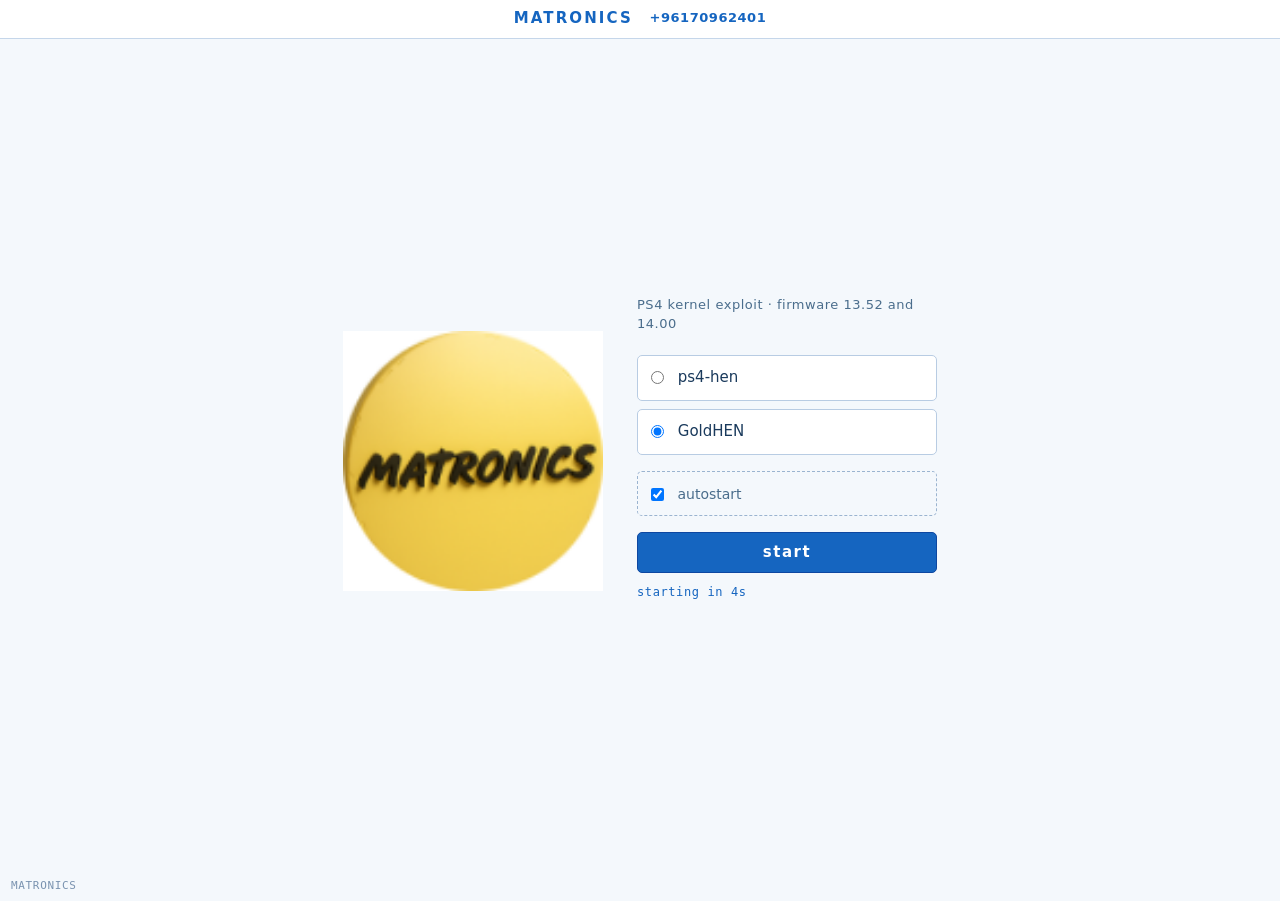
<file: index.html>
<!doctype html>
<html class="landing" lang="en" manifest="cache.appcache">
  <head>
    <meta charset="utf-8" />
    <meta name="viewport" content="width=device-width,initial-scale=1" />
    <title>MATRONICS</title>
    <link rel="stylesheet" href="style.css" />
  </head>
  <body>
    <!-- Every run starts from here. The referrer guard in jb.js arms the chain
         only when it was reached from this page, so that a browser restoring
         its last session cannot re-run it unattended. -->
    <div id="brand"><b>MATRONICS</b> <span class="phone">+96170962401</span></div>

    <div class="shell">
      <img class="meme" src="meme.png" alt="" />

      <main class="panel">
        <p class="lede">PS4 kernel exploit &middot; firmware 13.52 and 14.00</p>

        <form class="pick" id="pick">
          <label class="opt">
            <input type="radio" name="payload" value="hen" />
            <span>ps4-hen</span>
          </label>
          <label class="opt">
            <input type="radio" name="payload" value="goldhen" checked />
            <span>GoldHEN</span>
          </label>

          <label class="opt opt-auto">
            <input type="checkbox" id="auto" checked />
            <span>autostart</span>
          </label>

          <button class="btn" type="submit">start</button>
          <p class="count" id="count"></p>
          <p class="count" id="cache" aria-live="polite"></p>
        </form>
      </main>
    </div>

    <p class="byline">MATRONICS</p>
    <script src="launch.js"></script>
  </body>
</html>
</file>
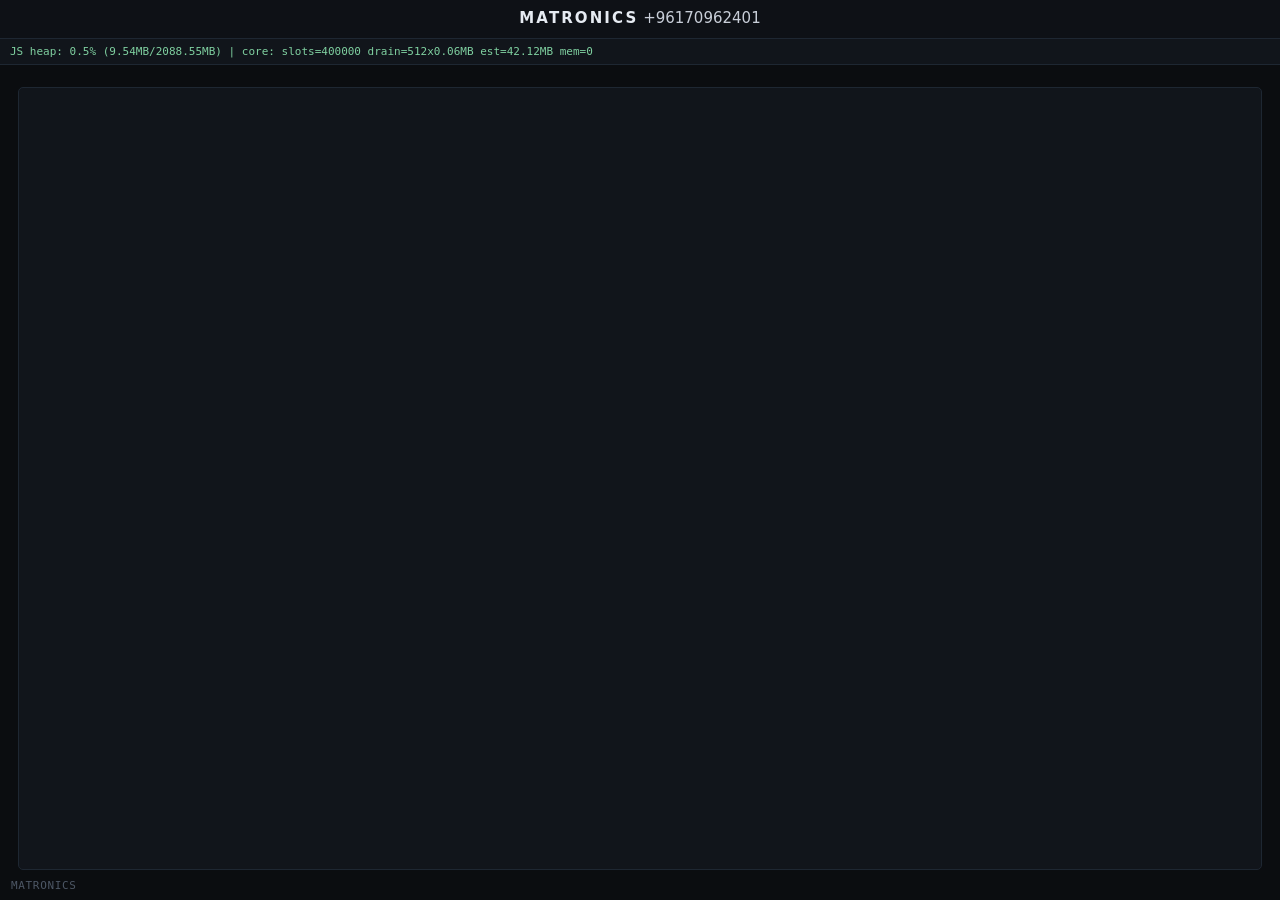
<file: jb.html>
<!doctype html>
<html lang="en" manifest="cache.appcache">
  <head>
    <meta charset="utf-8" />
    <meta name="viewport" content="width=device-width,initial-scale=1" />
    <title>MATRONICS</title>
    <!-- This page carries its own styles and starts its own module, and it
         loads NOTHING else. That duplicates a little of style.css, and it is
         deliberate: every subresource is one more allocation and one more
         timing shift in the process that core.js is about to groom, and this
         exploit is decided by exactly that. The landing page may use the
         shared stylesheet; this one may not. -->
    <style>
      :root {
        --bg: #0b0d10;
        --panel: #0e1116;
        --sunk: #11151b;
        --line: #1e2732;
        --fg: #c8ced8;
        --bright: #e6ebf2;
        --dim: #7c8798;
        --faint: #4d5765;
        --ok: #7fd0a0;
        --bad: #d08a7f;
        --warn: #d8c07f;
        --sans: "Segoe UI", system-ui, sans-serif;
        --mono: Consolas, "DejaVu Sans Mono", monospace;
      }
      * {
        box-sizing: border-box;
      }
      html,
      body {
        margin: 0;
        padding: 0;
        min-height: 100%;
        background: var(--bg);
        color: var(--fg);
        font: 15px/1.45 var(--sans);
      }
      #brand {
        padding: 8px 10px;
        border-bottom: 1px solid var(--line);
        background: var(--panel);
        text-align: center;
      }
      #brand b {
        color: var(--bright);
        font-size: 15px;
        font-weight: 700;
        letter-spacing: 0.14em;
      }
      /* The live heap readout sits in the flow under the bar. Nothing here
         scrolls the document itself, so it stays in view without being
         positioned over the wordmark. */
      #ramBox {
        overflow: hidden;
        padding: 5px 10px;
        border-bottom: 1px solid var(--line);
        background: var(--sunk);
        color: var(--ok);
        font: 11px/1.4 var(--mono);
        text-overflow: ellipsis;
        white-space: nowrap;
      }
      /* Running: a spinner under the bar. jb.js switches the body to .done,
         .fail or .log. */
      #spin {
        position: fixed;
        top: calc(50% + 20px);
        left: 50%;
        width: 46px;
        height: 46px;
        margin: -23px 0 0 -23px;
        border: 4px solid var(--line);
        border-top-color: var(--ok);
        border-radius: 50%;
        animation: spin 0.9s linear infinite;
      }
      @keyframes spin {
        to {
          transform: rotate(360deg);
        }
      }
      #msg {
        position: fixed;
        top: 50%;
        left: 0;
        right: 0;
        transform: translateY(-50%);
        display: none;
        text-align: center;
        font-size: 16px;
        letter-spacing: 0.5px;
      }
      #state,
      #out {
        display: none;
      }
      body.done #spin,
      body.fail #spin {
        display: none;
      }
      body.fail #msg {
        display: block;
      }
      body.done #msg {
        display: block;
        color: var(--ok);
        font-weight: 700;
        letter-spacing: 2px;
      }
      /* ?log=1 -- the full step log. Laid out with flex rather than by
         subtracting a header height from 100vh. */
      body.log {
        display: flex;
        flex-direction: column;
        height: 100vh;
      }
      body.log #spin,
      body.log #msg {
        display: none;
      }
      body.log #wrap {
        display: flex;
        flex-direction: column;
        flex: 1;
        min-height: 0;
        padding: 14px 18px 30px;
      }
      body.log #state {
        display: block;
        margin: 0 0 8px;
        font-size: 22px;
        font-weight: 700;
      }
      body.log #out {
        display: block;
        flex: 1;
        min-height: 0;
        overflow-y: auto;
        padding: 10px 12px;
        border: 1px solid var(--line);
        border-radius: 5px;
        background: var(--sunk);
        font: 12px/1.45 var(--mono);
        white-space: pre-wrap;
      }
      /* The retry notice, raised by jb.js when the chain throws or stalls. */
      .notice {
        margin: 1em 0;
        padding: 0.7em 1em;
        border: 2px solid #e66;
        background: #2a1414;
        color: #f99;
        font: 700 20px/1.4 var(--sans);
      }
      .byline {
        position: fixed;
        bottom: 9px;
        left: 11px;
        margin: 0;
        color: var(--faint);
        font: 11px/1 var(--mono);
        letter-spacing: 0.06em;
      }
      .ok {
        color: var(--ok);
      }
      .bad {
        color: var(--bad);
      }
      .warn {
        color: var(--warn);
      }
      code {
        color: #9fb3d0;
      }
    </style>
  </head>
  <body>
    <!-- jb.js owns the body class: .log while the step log is shown, .done or
         .fail once the chain has settled. The ids below are its contract --
         #ramBox, #msg, #state and #out are read by name. -->
    <div id="brand"><b>MATRONICS</b> <span class="phone">+96170962401</span></div>
    <div id="ramBox">RAM: checking...</div>
    <div id="spin"></div>
    <div id="msg">Restart your console</div>
    <div id="wrap">
      <div id="state"></div>
      <div id="out"></div>
    </div>
    <p class="byline">MATRONICS</p>
    <script type="module">
      import "./jb.js";
    </script>
  </body>
</html>
</file>
<file: style.css>
/* MATRONICS -- shared styling for the landing page and the run page.

   The page kind sits on <html> (.landing / .run), never on <body>: jb.js owns
   the body classes .log, .done and .fail and replaces them wholesale, so a
   page-kind class on <body> would not survive the first state change. */

:root {
  --bg: #0b0d10;
  --panel: #0e1116;
  --sunk: #11151b;
  --line: #1e2732;

  --fg: #c8ced8;
  --bright: #e6ebf2;
  --dim: #7c8798;
  --faint: #4d5765;

  --ok: #7fd0a0;
  --bad: #d08a7f;
  --warn: #d8c07f;

  --sans: "Segoe UI", system-ui, sans-serif;
  --mono: Consolas, "DejaVu Sans Mono", monospace;
}

* {
  box-sizing: border-box;
}

html,
body {
  margin: 0;
  padding: 0;
  min-height: 100%;
  background: var(--bg);
  color: var(--fg);
  font: 15px/1.45 var(--sans);
}

/* --- the bar at the top of both pages ----------------------------------- */

#brand {
  padding: 8px 10px;
  border-bottom: 1px solid var(--line);
  background: var(--panel);
  text-align: center;
}

#brand b {
  color: var(--bright);
  font-size: 15px;
  font-weight: 700;
  letter-spacing: 0.14em;
  vertical-align: middle;
}

#brand .phone {
  margin-left: 12px;
  color: var(--dim);
  font-size: 13px;
  font-weight: 600;
  letter-spacing: 0.04em;
  vertical-align: middle;
}

html.landing #brand .phone {
  color: #1565c0;
}

.byline {
  position: fixed;
  bottom: 9px;
  left: 11px;
  z-index: 9;
  margin: 0;
  color: var(--faint);
  font: 11px/1 var(--mono);
  letter-spacing: 0.06em;
}

/* --- landing page ------------------------------------------------------- */

html.landing,
html.landing body {
  background: #f4f8fc;
  color: #1a3a5c;
}

html.landing #brand {
  background: #ffffff;
  border-bottom: 1px solid #c5d6ea;
}

html.landing #brand b {
  color: #1565c0;
}

html.landing .byline {
  color: #7a93b0;
}

.shell {
  display: flex;
  align-items: center;
  justify-content: center;
  flex-wrap: wrap;
  gap: 34px;
  min-height: calc(100vh - 38px);
  padding: 28px 20px 46px;
}

.meme {
  width: 260px;
  max-width: 44vw;
  height: auto;
}

.panel {
  width: 300px;
}

.lede {
  margin: 0 0 1.6em;
  color: var(--dim);
  font-size: 13px;
  letter-spacing: 0.04em;
}

html.landing .lede {
  color: #4a6d8c;
}

.pick {
  margin: 0;
}

.opt {
  display: block;
  margin-bottom: 8px;
  padding: 11px 13px;
  border: 1px solid var(--line);
  border-radius: 5px;
  background: var(--panel);
  cursor: pointer;
}

html.landing .opt {
  background: #ffffff;
  border-color: #b8cce3;
  color: #1a3a5c;
}

.opt:hover {
  border-color: #2b3a4c;
}

html.landing .opt:hover {
  border-color: #1565c0;
  background: #eaf2fb;
}

.opt input {
  margin: 0 9px 0 0;
  vertical-align: middle;
}

.opt span {
  vertical-align: middle;
}

/* The autostart switch is a different kind of choice from the payload
   radios, so it sits apart from them rather than looking like a third one. */
.opt-auto {
  margin-top: 16px;
  border-style: dashed;
  background: none;
  color: var(--dim);
  font-size: 14px;
}

html.landing .opt-auto {
  background: none;
  border-color: #9bb4d0;
  color: #4a6d8c;
}

.btn {
  display: block;
  width: 100%;
  margin-top: 16px;
  padding: 0.8em 1.4em;
  border: 1px solid #2f4a3c;
  border-radius: 5px;
  background: #16231d;
  color: var(--ok);
  font: 700 15px/1 var(--sans);
  letter-spacing: 0.1em;
  cursor: pointer;
}

html.landing .btn {
  background: #1565c0;
  border-color: #0d47a1;
  color: #ffffff;
}

.btn:hover,
.btn:focus {
  border-color: var(--ok);
  outline: none;
}

html.landing .btn:hover,
html.landing .btn:focus {
  background: #0d47a1;
  border-color: #0a3a82;
}

.count {
  margin: 12px 0 0;
  min-height: 1.2em;
  color: var(--ok);
  font: 12px/1.2 var(--mono);
  letter-spacing: 0.05em;
}

html.landing .count {
  color: #1565c0;
}

/* --- run page ----------------------------------------------------------- */

/* Running: a spinner under the bar. jb.js switches the body to .done, .fail
   or .log. */
#spin {
  position: fixed;
  top: calc(50% + 20px);
  left: 50%;
  width: 46px;
  height: 46px;
  margin: -23px 0 0 -23px;
  border: 4px solid var(--line);
  border-top-color: var(--ok);
  border-radius: 50%;
  animation: spin 0.9s linear infinite;
}

@keyframes spin {
  to {
    transform: rotate(360deg);
  }
}

#msg {
  position: fixed;
  top: 50%;
  left: 0;
  right: 0;
  transform: translateY(-50%);
  display: none;
  text-align: center;
  font-size: 16px;
  letter-spacing: 0.5px;
}

#wrap {
  padding: 0;
}

#state,
#out {
  display: none;
}

body.done #spin,
body.fail #spin {
  display: none;
}

body.fail #msg {
  display: block;
}

body.done #msg {
  display: block;
  color: var(--ok);
  font-weight: 700;
  letter-spacing: 2px;
}

/* ?log=1 -- the full step log. The column is laid out with flex rather than
   by subtracting the header height from 100vh: the log then keeps filling
   the page whatever the strip above it ends up being. */
body.log {
  display: flex;
  flex-direction: column;
  height: 100vh;
}

body.log #spin,
body.log #msg {
  display: none;
}

body.log #wrap {
  display: flex;
  flex-direction: column;
  flex: 1;
  min-height: 0;
  padding: 14px 18px 30px;
}

body.log #state {
  display: block;
  margin: 0 0 8px;
  font-size: 22px;
  font-weight: 700;
}

body.log #out {
  display: block;
  flex: 1;
  min-height: 0;
  overflow-y: auto;
  padding: 10px 12px;
  border: 1px solid var(--line);
  border-radius: 5px;
  background: var(--sunk);
  font: 12px/1.45 var(--mono);
  white-space: pre-wrap;
}

/* The live heap readout sits in the flow under the bar. Nothing on this page
   scrolls the document itself -- the log has its own scroll box -- so it
   stays in view without being positioned over the wordmark. */
#ramBox {
  overflow: hidden;
  padding: 5px 10px;
  border-bottom: 1px solid var(--line);
  background: var(--sunk);
  color: var(--ok);
  font: 11px/1.4 var(--mono);
  text-overflow: ellipsis;
  white-space: nowrap;
}

/* The retry notice, raised by jb.js when the chain throws or stalls. */
.notice {
  margin: 1em 0;
  padding: 0.7em 1em;
  border: 2px solid #e66;
  background: #2a1414;
  color: #f99;
  font: 700 20px/1.4 var(--sans);
}

.ok {
  color: var(--ok);
}

.bad {
  color: var(--bad);
}

.warn {
  color: var(--warn);
}

code {
  color: #9fb3d0;
}
</file>
